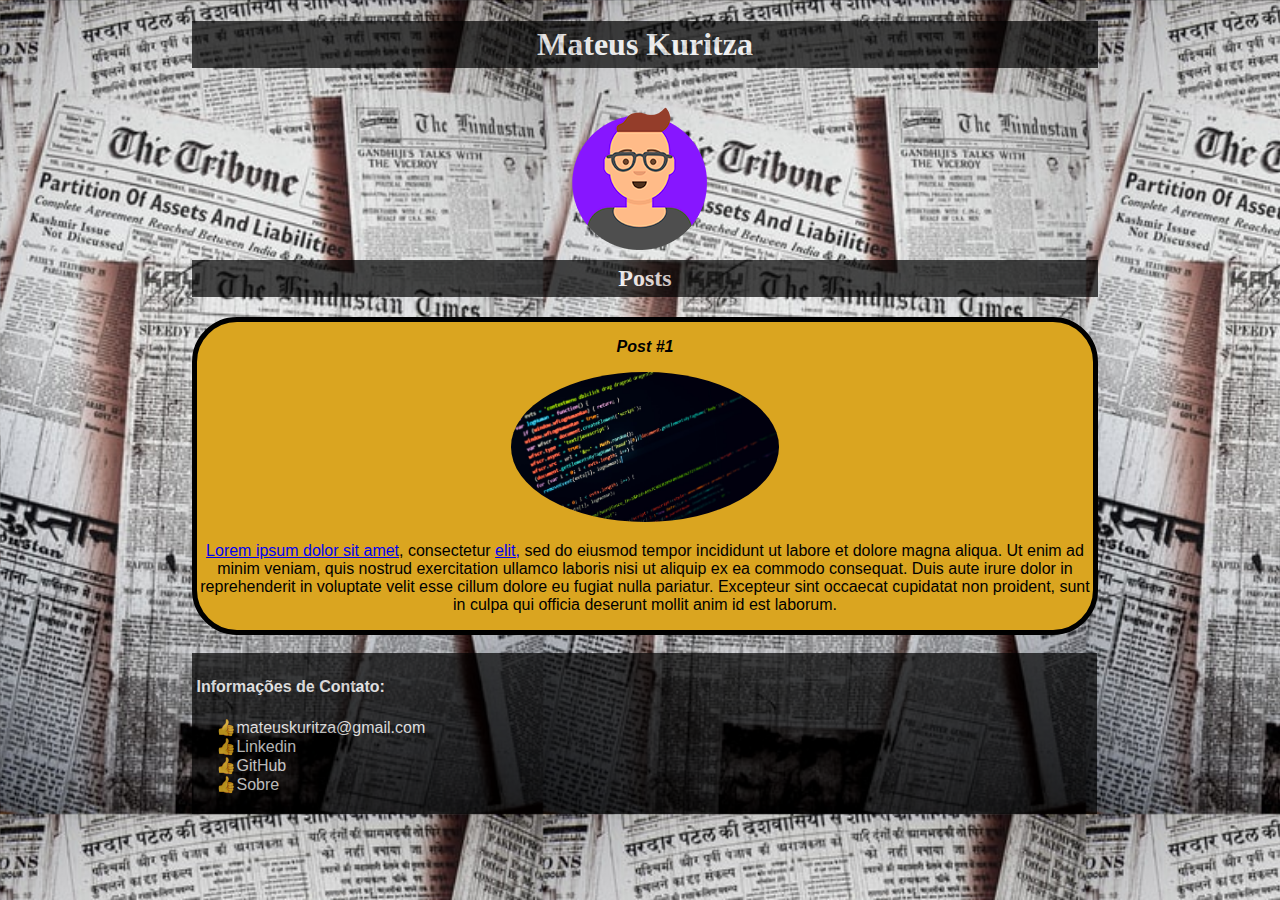
<file: index.html>
<!DOCTYPE html>
<html>
    <head>  
        <meta charset="utf-8">
        <link rel="stylesheet" href="style.css">
        <title>Mateus Kuritza</title>
    </head>
    <body>
        <header>
            <h1 id="title">Mateus Kuritza</h1>
            <div id="foto"> <img src="images/foto.png" alt="Avatar do rosto desenhado" > </div>
        </header>
        <section>
            <header>
                <h2 id="subtitle">Posts</h2>
            </header>
            <article class="post">
                <header>
                    <h3 id="post_title">Post #1</h3>
                    <img src="images/postagem.jpg" alt="Editor de texto contendo código HTML">
                </header>
                <p>
                    <a target="_blank" href="https://google.com">Lorem ipsum dolor sit amet</a>, consectetur <a href="mailto:teste@gmail.com" >elit,</a>  sed do eiusmod tempor incididunt ut labore et dolore magna aliqua. Ut enim ad minim veniam, quis nostrud exercitation ullamco laboris nisi ut aliquip ex ea commodo consequat. Duis aute irure dolor in reprehenderit in voluptate velit esse cillum dolore eu fugiat nulla pariatur. Excepteur sint occaecat cupidatat non proident, sunt in culpa qui officia deserunt mollit anim id est laborum.
                </p>
            </article>
        </section>
        <footer id="contatos">
            <h4>Informações de Contato:</h4>
            <ul class="contactlist">
                <li>
                    <a target="_blank" href="mailto:mateuskuritza@gmail.com"> mateuskuritza@gmail.com</a>
                </li>
                <li>
                    <a target="_blank" href="https://www.linkedin.com/in/mateus-kuritza-10759b168/"> Linkedin</a>
                </li>
                <li>
                    <a target="_blank" href="https://github.com/mateuskuritza"> GitHub</a>
                </li>
                <li>
                    <a href="./about.html"> Sobre</a>
                </li>
            </ul>
    </footer>
    </body>
</html>
</file>
<file: style.css>
body{
    background: url("images/fundojornal.jpg");
    background-size: contain;
    margin:auto;
    padding:0;
    width: 70%;
}

.post{
    background-color: goldenrod;
    border: 5px solid black;
    border-radius: 45px;
    text-align: center;
    font-family: Arial, Helvetica, sans-serif;
    width: 100%;
    margin-top: 2%;
    margin-bottom: 2%;
}


#title, #subtitle{
    color: white;
    background-color: black;
    opacity: 70%;
    text-align: center;
    padding: 5px;
    width: 100%;

}

#foto{
    width: auto;
    height: 130px;
    text-align: center;
    padding: 0;
    margin-bottom: 40px;
    margin-top: 0;
}

.post img{
    height: 150px;
    width: auto;
    border-radius: 50%;
}

#post_title{
    font-size: 16px;
    font-style: italic;
    color: black;
}

#contatos{
    color: white;
    background-color: black;
    opacity: 70%;
    text-align: left;
    font-family: Arial, Helvetica, sans-serif;
    height: auto;
    width: 100%;
    padding: 0.5%;
}

.contactlist{
    list-style-type: "\1F44D"; 
}

.contactlist li a {
    text-decoration: none;
    color: white;
}
</file>
